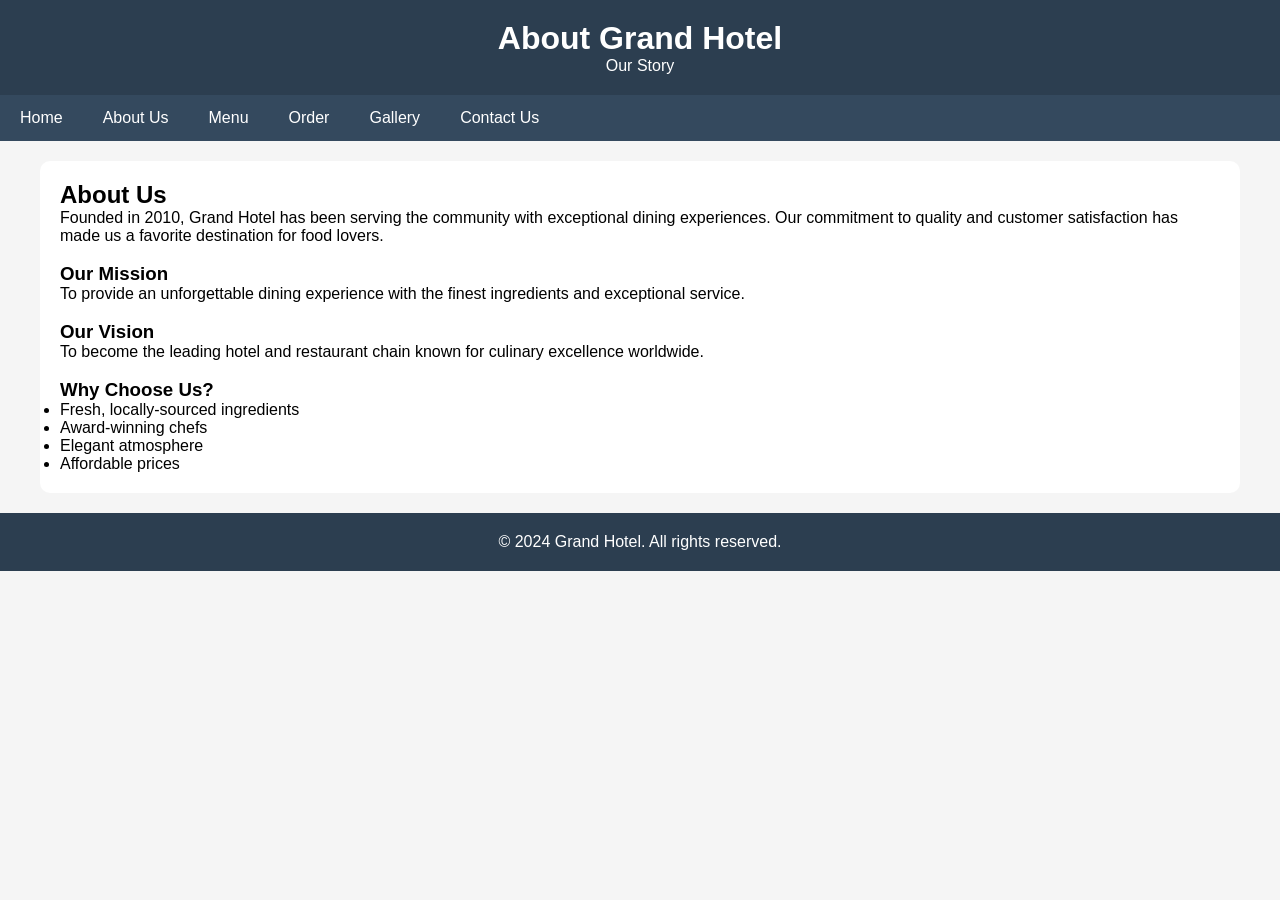
<file: mywebproject/about.html>
<!DOCTYPE html>
<html>
<head>
    <title>About Us - Grand Hotel</title>
    <link rel="stylesheet" href="style.css">
</head>
<body>

<div class="header">
    <h1>About Grand Hotel</h1>
    <p>Our Story</p>
</div>

<div class="navbar">
    <a href="index.html">Home</a>
    <a href="about.html">About Us</a>
    <a href="menu.html">Menu</a>
    <a href="order.html">Order</a>
    <a href="gallery.html">Gallery</a>
    <a href="contact.html">Contact Us</a>
</div>

<div class="container">
    <h2>About Us</h2>
    <p>Founded in 2010, Grand Hotel has been serving the community with exceptional dining experiences. Our commitment to quality and customer satisfaction has made us a favorite destination for food lovers.</p>
    <br>
    <h3>Our Mission</h3>
    <p>To provide an unforgettable dining experience with the finest ingredients and exceptional service.</p>
    <br>
    <h3>Our Vision</h3>
    <p>To become the leading hotel and restaurant chain known for culinary excellence worldwide.</p>
    <br>
    <h3>Why Choose Us?</h3>
    <ul>
        <li>Fresh, locally-sourced ingredients</li>
        <li>Award-winning chefs</li>
        <li>Elegant atmosphere</li>
        <li>Affordable prices</li>
    </ul>
</div>

<div class="footer">
    <p>&copy; 2024 Grand Hotel. All rights reserved.</p>
</div>

</body>
</html>
</file>
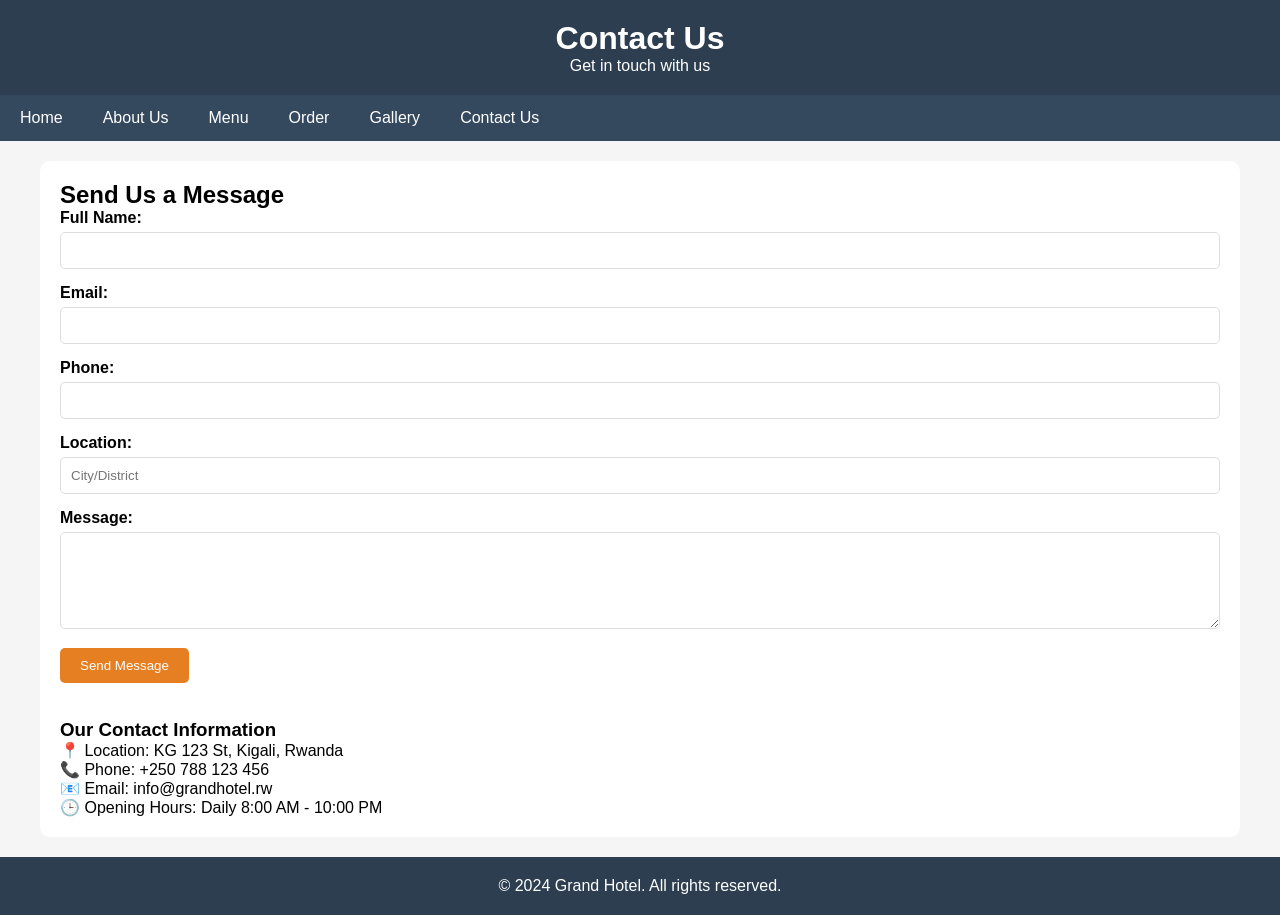
<file: mywebproject/contact.html>
<!DOCTYPE html>
<html>
<head>
    <title>Contact Us - Grand Hotel</title>
    <link rel="stylesheet" href="style.css">
</head>
<body>

<div class="header">
    <h1>Contact Us</h1>
    <p>Get in touch with us</p>
</div>

<div class="navbar">
    <a href="index.html">Home</a>
    <a href="about.html">About Us</a>
    <a href="menu.html">Menu</a>
    <a href="order.html">Order</a>
    <a href="gallery.html">Gallery</a>
    <a href="contact.html">Contact Us</a>
</div>

<div class="container">
    <h2>Send Us a Message</h2>
    <form action="save_message.php" method="post">
        
        <div class="form-group">
            <label>Full Name:</label>
            <input type="text" name="fullname" required>
        </div>
        
        <div class="form-group">
            <label>Email:</label>
            <input type="email" name="email" required>
        </div>
        
        <div class="form-group">
            <label>Phone:</label>
            <input type="tel" name="phone" required>
        </div>
        
        <div class="form-group">
            <label>Location:</label>
            <input type="text" name="location" placeholder="City/District" required>
        </div>
        
        <div class="form-group">
            <label>Message:</label>
            <textarea name="message" rows="5" required></textarea>
        </div>
        
        <button type="submit">Send Message</button>
        
    </form>
    
    <br><br>
    <h3>Our Contact Information</h3>
    <p>📍 Location: KG 123 St, Kigali, Rwanda</p>
    <p>📞 Phone: +250 788 123 456</p>
    <p>📧 Email: info@grandhotel.rw</p>
    <p>🕒 Opening Hours: Daily 8:00 AM - 10:00 PM</p>
</div>

<div class="footer">
    <p>&copy; 2024 Grand Hotel. All rights reserved.</p>
</div>

</body>
</html>
</file>
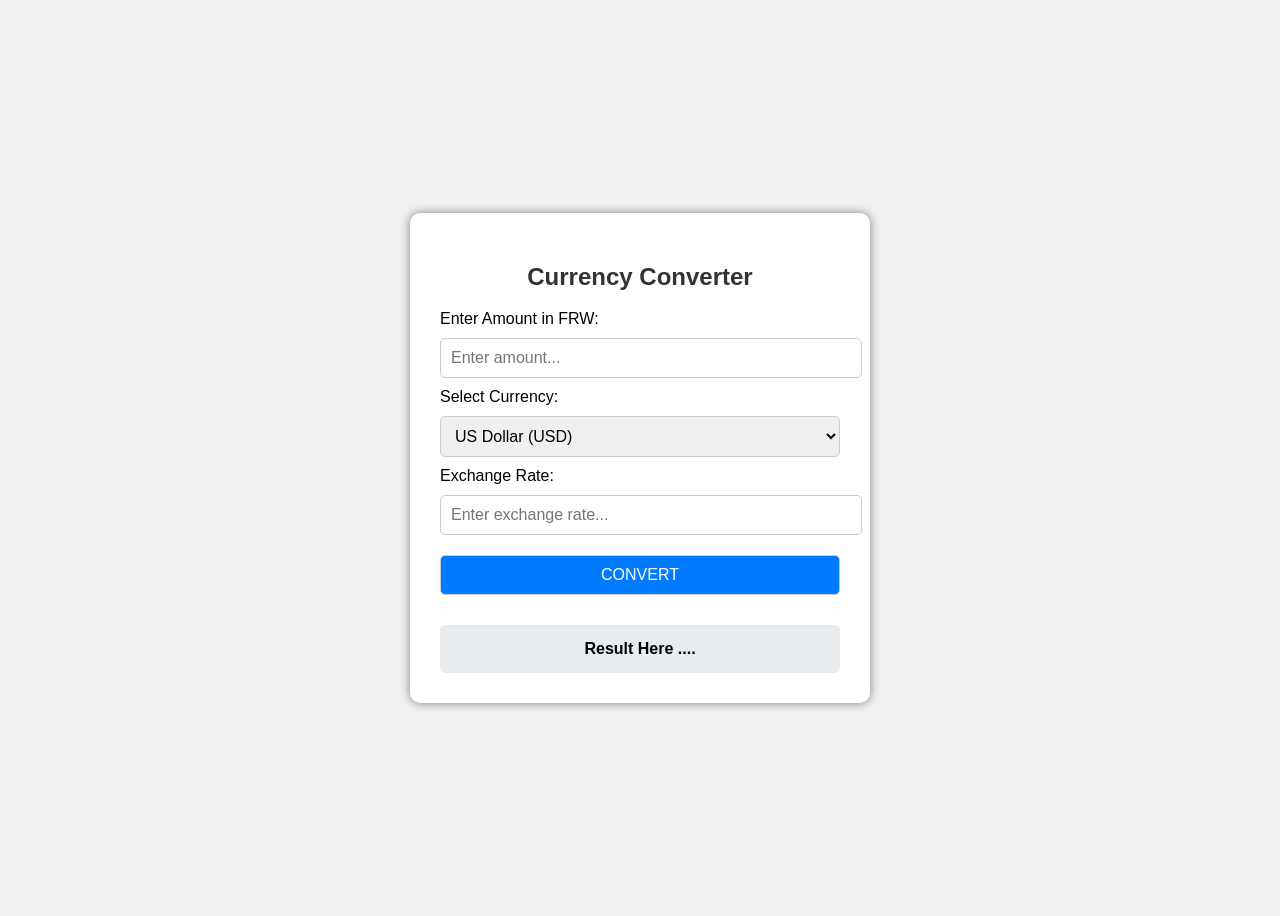
<file: mywebproject/currency_converter.html>
<!DOCTYPE html>
<html>
<head>
    <title>Currency Converter</title>
    <style>
        body {
            font-family: Arial;
            background-color: #f0f0f0;
            display: flex;
            justify-content: center;
            align-items: center;
            height: 100vh;
        }
        
        .converter-box {
            background-color: white;
            padding: 30px;
            border-radius: 10px;
            box-shadow: 0 0 10px gray;
            width: 400px;
        }
        
        h2 {
            text-align: center;
            color: #333;
        }
        
        input, select, button {
            width: 100%;
            padding: 10px;
            margin: 10px 0;
            border: 1px solid #ccc;
            border-radius: 5px;
            font-size: 16px;
        }
        
        button {
            background-color: #007bff;
            color: white;
            cursor: pointer;
        }
        
        button:hover {
            background-color: #0056b3;
        }
        
        .result {
            background-color: #e9ecef;
            padding: 15px;
            border-radius: 5px;
            margin-top: 20px;
            text-align: center;
            font-weight: bold;
        }
    </style>
</head>
<body>

<div class="converter-box">
    <h2>Currency Converter</h2>
    
    <label>Enter Amount in FRW:</label>
    <input type="number" id="amount" placeholder="Enter amount...">
    
    <label>Select Currency:</label>
    <select id="currency">
        <option value="USD">US Dollar (USD)</option>
        <option value="EUR">Euro (EUR)</option>
        <option value="GBP">British Pound (GBP)</option>
    </select>
    
    <label>Exchange Rate:</label>
    <input type="number" id="rate" placeholder="Enter exchange rate...">
    
    <button onclick="convertCurrency()">CONVERT</button>
    
    <div class="result" id="result">
        Result Here ....
    </div>
</div>

<script>
    function convertCurrency() {
        // Get values from input fields
        let amount = document.getElementById("amount").value;
        let rate = document.getElementById("rate").value;
        let currency = document.getElementById("currency").value;
        
        // Check if fields are empty
        if(amount == "" || rate == "") {
            document.getElementById("result").innerHTML = "Please enter amount and rate!";
            return;
        }
        
        // Do the conversion
        let convertedAmount = amount / rate;
        
        // Display the result
        document.getElementById("result").innerHTML = 
            amount + " FRW = " + convertedAmount.toFixed(2) + " " + currency;
    }
</script>

</body>
</html>
</file>
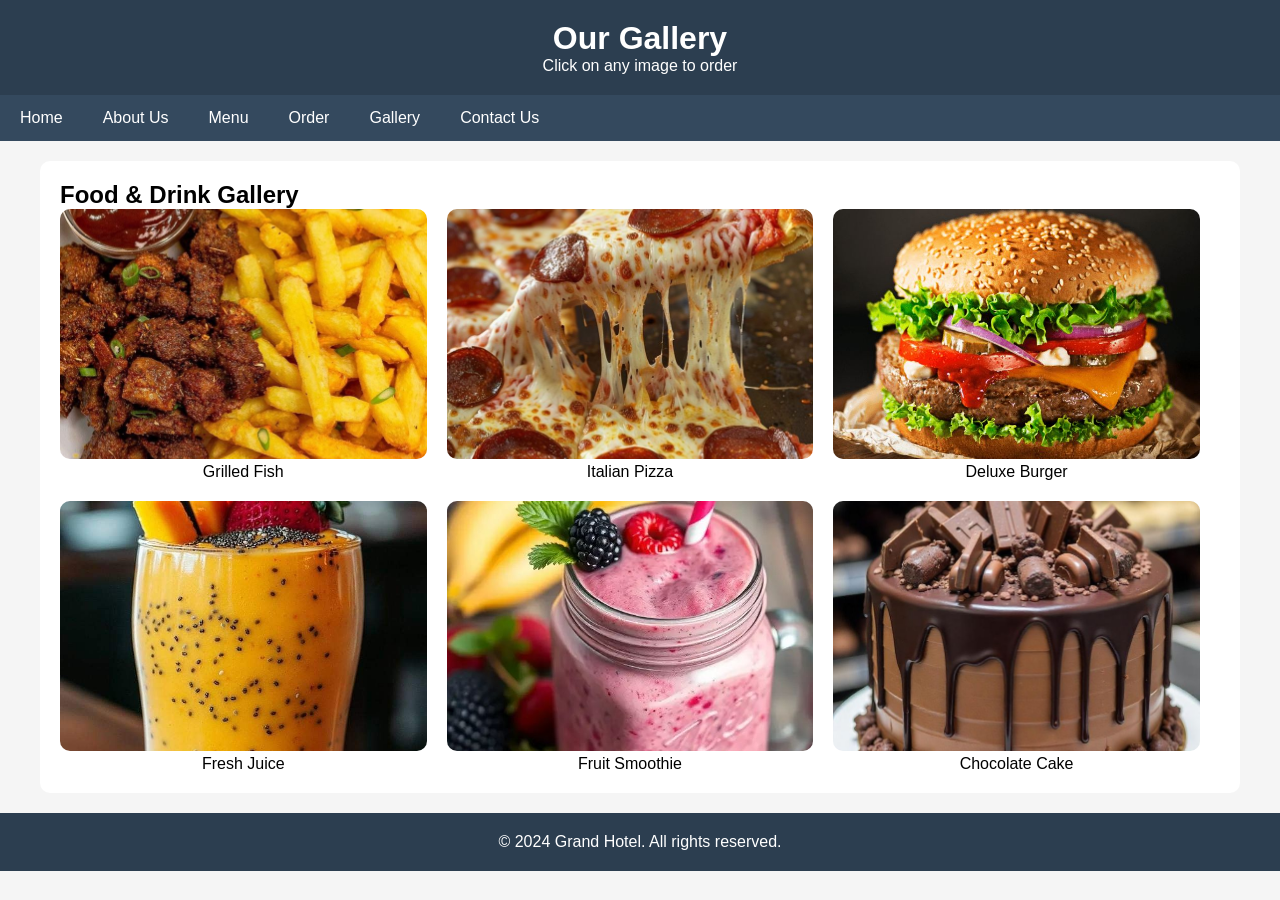
<file: mywebproject/gallery.html>
<!DOCTYPE html>
<html>
<head>
    <title>Gallery - Grand Hotel</title>
    <link rel="stylesheet" href="style.css">
</head>
<body>

<div class="header">
    <h1>Our Gallery</h1>
    <p>Click on any image to order</p>
</div>

<div class="navbar">
    <a href="index.html">Home</a>
    <a href="about.html">About Us</a>
    <a href="menu.html">Menu</a>
    <a href="order.html">Order</a>
    <a href="gallery.html">Gallery</a>
    <a href="contact.html">Contact Us</a>
</div>

<div class="container">
    <h2>Food & Drink Gallery</h2>
    <div class="gallery">
        
        <div class="gallery-item">
            <a href="order.html">
                <img src="images/food1.jpg" alt="Grilled Fish">
            </a>
            <p>Grilled Fish</p>
        </div>
        
        <div class="gallery-item">
            <a href="order.html">
                <img src="images/food2.jpg" alt="Pizza">
            </a>
            <p>Italian Pizza</p>
        </div>
        
        <div class="gallery-item">
            <a href="order.html">
                <img src="images/food3.jpg" alt="Burger">
            </a>
            <p>Deluxe Burger</p>
        </div>
        
        <div class="gallery-item">
            <a href="order.html">
                <img src="images/drink1.jpg" alt="Fresh Juice">
            </a>
            <p>Fresh Juice</p>
        </div>
        
        <div class="gallery-item">
            <a href="order.html">
                <img src="images/drink2.jpg" alt="Smoothie">
            </a>
            <p>Fruit Smoothie</p>
        </div>
        
        <div class="gallery-item">
            <a href="order.html">
                <img src="images/food4.jpg" alt="Dessert">
            </a>
            <p>Chocolate Cake</p>
        </div>
        
    </div>
</div>

<div class="footer">
    <p>&copy; 2024 Grand Hotel. All rights reserved.</p>
</div>

</body>
</html>
</file>
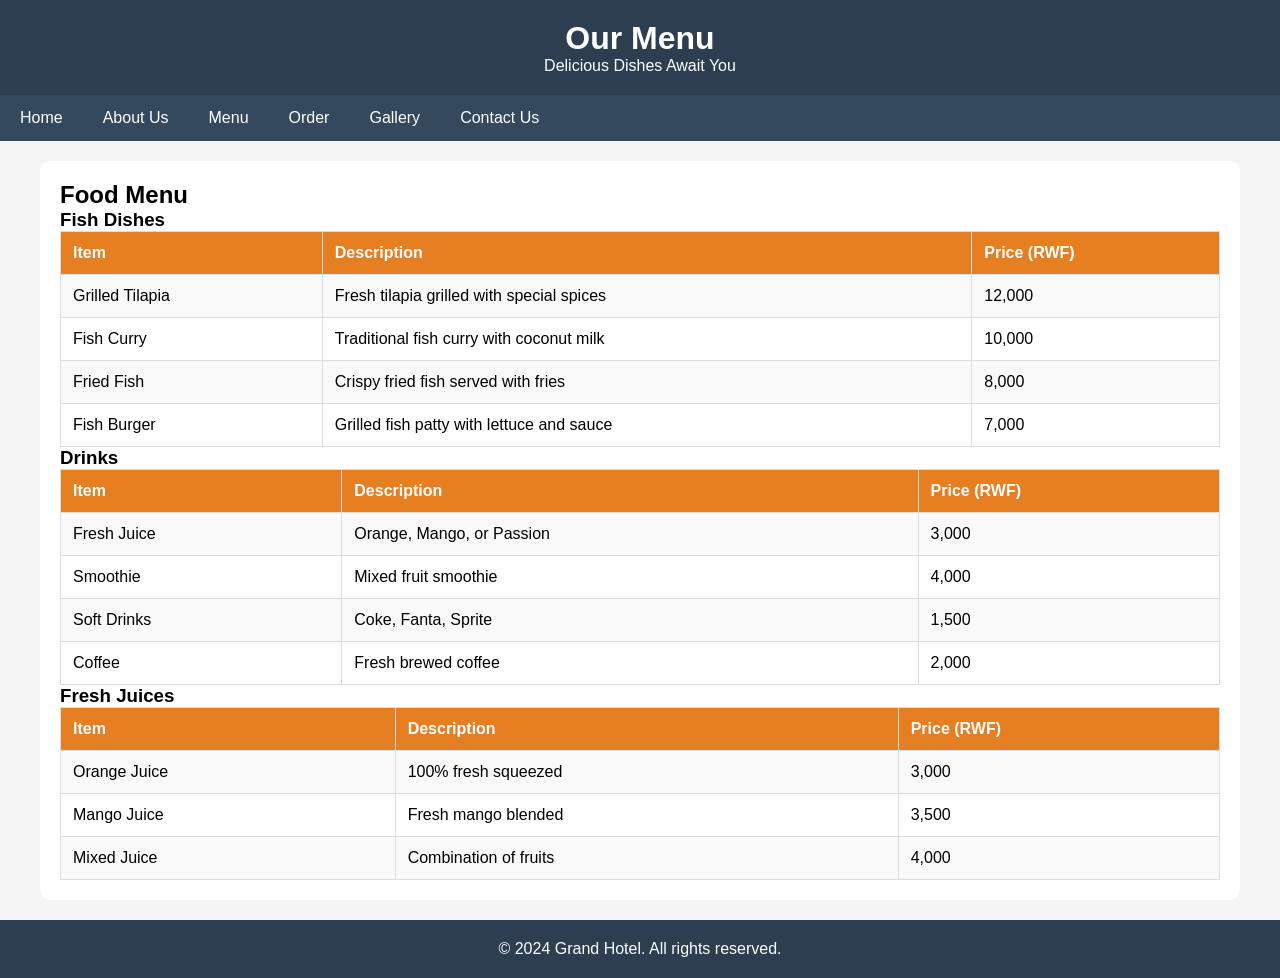
<file: mywebproject/menu.html>
<!DOCTYPE html>
<html>
<head>
    <title>Menu - Grand Hotel</title>
    <link rel="stylesheet" href="style.css">
</head>
<body>

<div class="header">
    <h1>Our Menu</h1>
    <p>Delicious Dishes Await You</p>
</div>

<div class="navbar">
    <a href="index.html">Home</a>
    <a href="about.html">About Us</a>
    <a href="menu.html">Menu</a>
    <a href="order.html">Order</a>
    <a href="gallery.html">Gallery</a>
    <a href="contact.html">Contact Us</a>
</div>

<div class="container">
    <h2>Food Menu</h2>
    
    <h3>Fish Dishes</h3>
    <table class="menu-table">
        <tr>
            <th>Item</th>
            <th>Description</th>
            <th>Price (RWF)</th>
        </tr>
        <tr>
            <td>Grilled Tilapia</td>
            <td>Fresh tilapia grilled with special spices</td>
            <td>12,000</td>
        </tr>
        <tr>
            <td>Fish Curry</td>
            <td>Traditional fish curry with coconut milk</td>
            <td>10,000</td>
        </tr>
        <tr>
            <td>Fried Fish</td>
            <td>Crispy fried fish served with fries</td>
            <td>8,000</td>
        </tr>
        <tr>
            <td>Fish Burger</td>
            <td>Grilled fish patty with lettuce and sauce</td>
            <td>7,000</td>
        </tr>
    </table>
    
    <h3>Drinks</h3>
    <table class="menu-table">
        <tr>
            <th>Item</th>
            <th>Description</th>
            <th>Price (RWF)</th>
        </tr>
        <tr>
            <td>Fresh Juice</td>
            <td>Orange, Mango, or Passion</td>
            <td>3,000</td>
        </tr>
        <tr>
            <td>Smoothie</td>
            <td>Mixed fruit smoothie</td>
            <td>4,000</td>
        </tr>
        <tr>
            <td>Soft Drinks</td>
            <td>Coke, Fanta, Sprite</td>
            <td>1,500</td>
        </tr>
        <tr>
            <td>Coffee</td>
            <td>Fresh brewed coffee</td>
            <td>2,000</td>
        </tr>
    </table>
    
    <h3>Fresh Juices</h3>
    <table class="menu-table">
        <tr>
            <th>Item</th>
            <th>Description</th>
            <th>Price (RWF)</th>
        </tr>
        <tr>
            <td>Orange Juice</td>
            <td>100% fresh squeezed</td>
            <td>3,000</td>
        </tr>
        <tr>
            <td>Mango Juice</td>
            <td>Fresh mango blended</td>
            <td>3,500</td>
        </tr>
        <tr>
            <td>Mixed Juice</td>
            <td>Combination of fruits</td>
            <td>4,000</td>
        </tr>
    </table>
</div>

<div class="footer">
    <p>&copy; 2024 Grand Hotel. All rights reserved.</p>
</div>

</body>
</html>
</file>
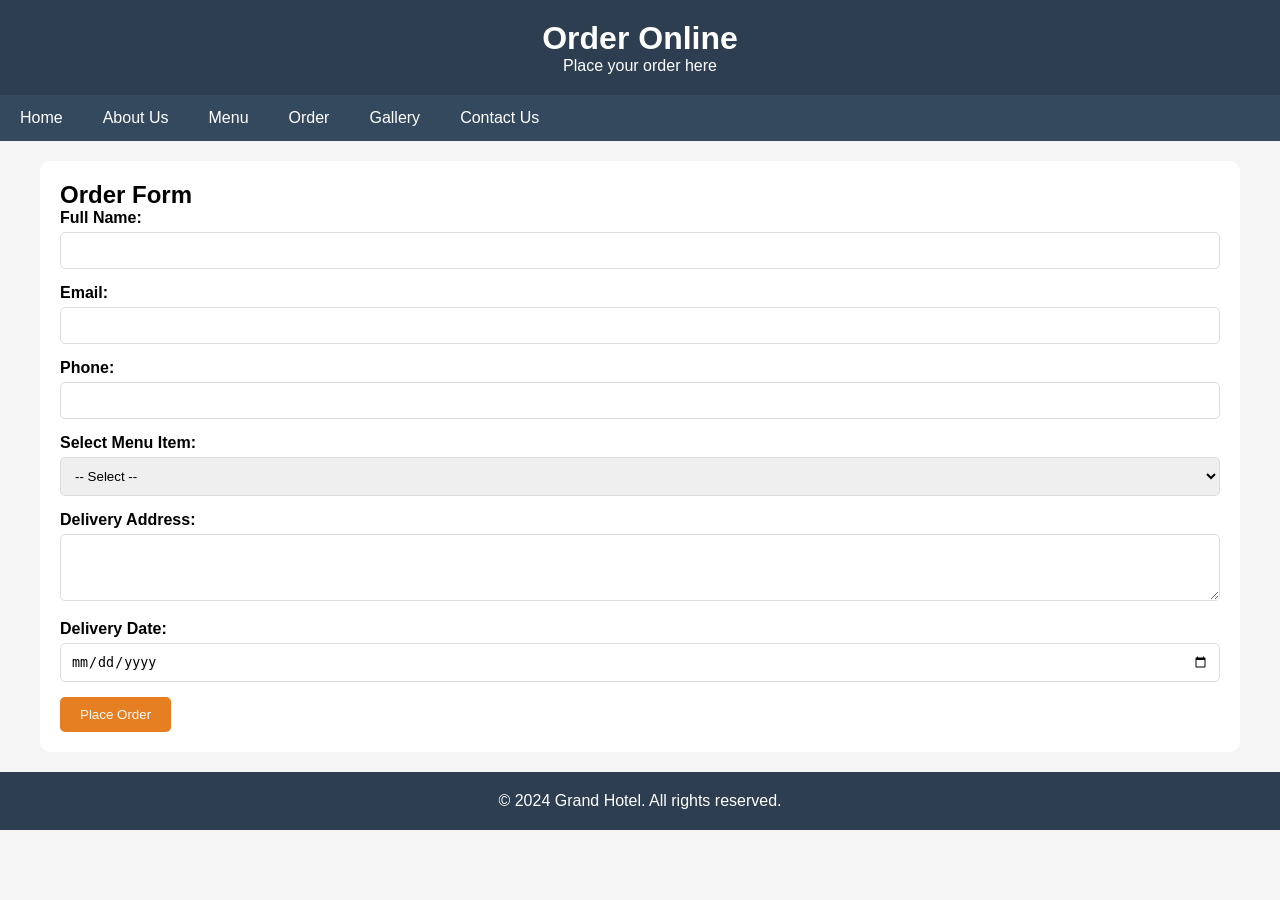
<file: mywebproject/order.html>
<!DOCTYPE html>
<html>
<head>
    <title>Order Online - Grand Hotel</title>
    <link rel="stylesheet" href="style.css">
</head>
<body>

<div class="header">
    <h1>Order Online</h1>
    <p>Place your order here</p>
</div>

<div class="navbar">
    <a href="index.html">Home</a>
    <a href="about.html">About Us</a>
    <a href="menu.html">Menu</a>
    <a href="order.html">Order</a>
    <a href="gallery.html">Gallery</a>
    <a href="contact.html">Contact Us</a>
</div>

<div class="container">
    <h2>Order Form</h2>
    <form action="save_order.php" method="post">
        
        <div class="form-group">
            <label>Full Name:</label>
            <input type="text" name="fullname" required>
        </div>
        
        <div class="form-group">
            <label>Email:</label>
            <input type="email" name="email" required>
        </div>
        
        <div class="form-group">
            <label>Phone:</label>
            <input type="tel" name="phone" required>
        </div>
        
        <div class="form-group">
            <label>Select Menu Item:</label>
            <select name="menu_item" required>
                <option value="">-- Select --</option>
                <option value="Grilled Tilapia">Grilled Tilapia - 12,000 RWF</option>
                <option value="Fish Curry">Fish Curry - 10,000 RWF</option>
                <option value="Fried Fish">Fried Fish - 8,000 RWF</option>
                <option value="Fish Burger">Fish Burger - 7,000 RWF</option>
                <option value="Fresh Juice">Fresh Juice - 3,000 RWF</option>
                <option value="Smoothie">Smoothie - 4,000 RWF</option>
                <option value="Pizza">Pizza - 15,000 RWF</option>
                <option value="Burger">Burger - 5,000 RWF</option>
            </select>
        </div>
        
        <div class="form-group">
            <label>Delivery Address:</label>
            <textarea name="address" rows="3" required></textarea>
        </div>
        
        <div class="form-group">
            <label>Delivery Date:</label>
            <input type="date" name="order_date" required>
        </div>
        
        <button type="submit">Place Order</button>
        
    </form>
</div>

<div class="footer">
    <p>&copy; 2024 Grand Hotel. All rights reserved.</p>
</div>

</body>
</html>
</file>
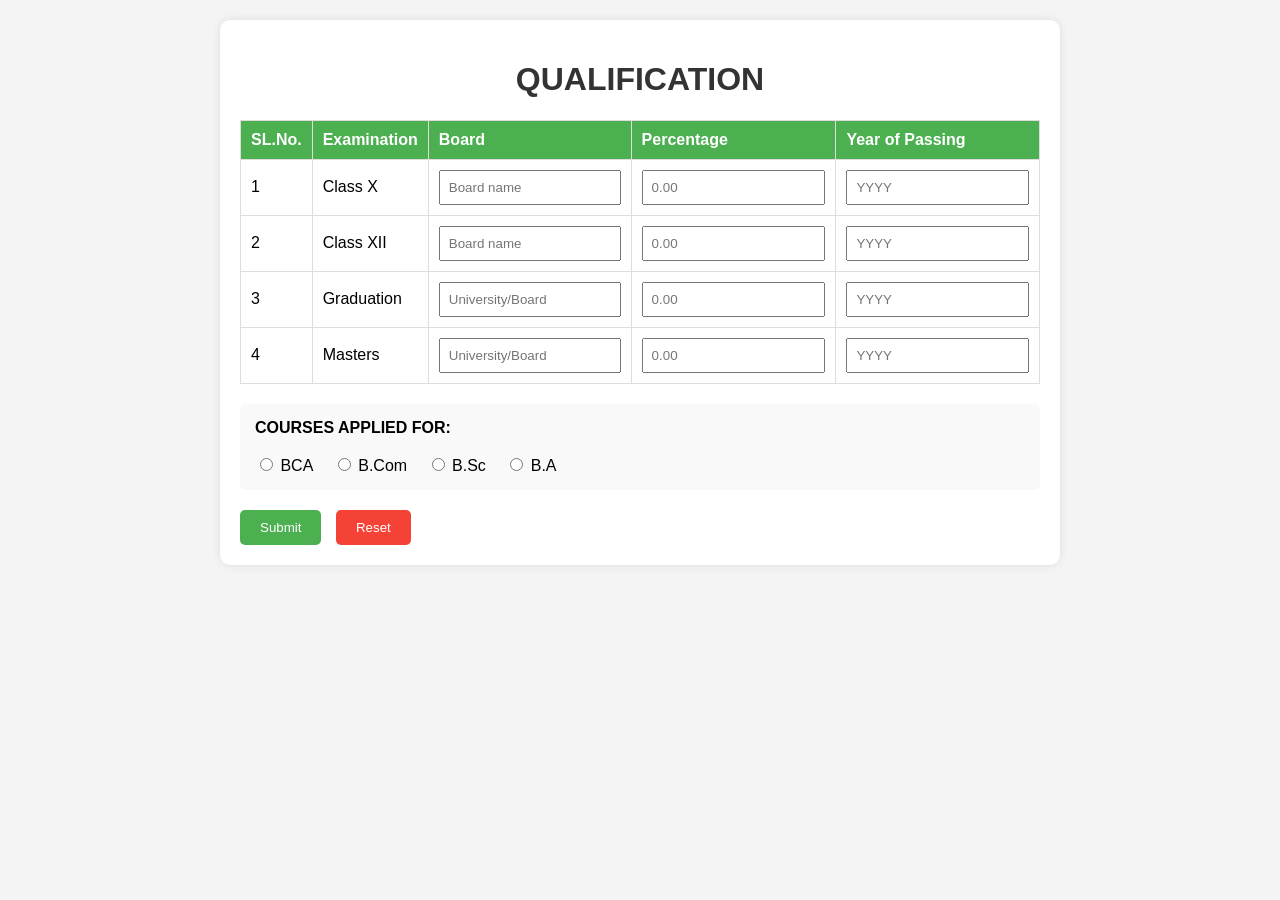
<file: mywebproject/qualification_form.html>
<!DOCTYPE html>
<html>
<head>
    <title>Qualification Form</title>
    <style>
        body {
            font-family: Arial;
            background-color: #f4f4f4;
            margin: 0;
            padding: 20px;
        }
        
        .container {
            background-color: white;
            max-width: 800px;
            margin: auto;
            padding: 20px;
            border-radius: 10px;
            box-shadow: 0 0 10px rgba(0,0,0,0.1);
        }
        
        h1 {
            text-align: center;
            color: #333;
        }
        
        table {
            width: 100%;
            border-collapse: collapse;
            margin: 20px 0;
        }
        
        th, td {
            border: 1px solid #ddd;
            padding: 10px;
            text-align: left;
        }
        
        th {
            background-color: #4CAF50;
            color: white;
        }
        
        input[type="text"], input[type="number"] {
            width: 100%;
            padding: 8px;
            box-sizing: border-box;
        }
        
        .courses {
            margin: 20px 0;
            padding: 15px;
            background-color: #f9f9f9;
            border-radius: 5px;
        }
        
        .courses label {
            margin-right: 15px;
        }
        
        button {
            background-color: #4CAF50;
            color: white;
            padding: 10px 20px;
            border: none;
            cursor: pointer;
            margin-right: 10px;
            border-radius: 5px;
        }
        
        button[type="reset"] {
            background-color: #f44336;
        }
        
        button:hover {
            opacity: 0.8;
        }
    </style>
</head>
<body>

<div class="container">
    <h1>QUALIFICATION</h1>
    
    <form action="save_qualification.php" method="post">
        <table>
            <tr>
                <th>SL.No.</th>
                <th>Examination</th>
                <th>Board</th>
                <th>Percentage</th>
                <th>Year of Passing</th>
            </tr>
            <tr>
                <td>1</td>
                <td>Class X</td>
                <td><input type="text" name="board10" maxlength="10" placeholder="Board name"></td>
                <td><input type="number" step="0.01" name="percentage10" placeholder="0.00"></td>
                <td><input type="text" name="year10" placeholder="YYYY"></td>
            </tr>
            <tr>
                <td>2</td>
                <td>Class XII</td>
                <td><input type="text" name="board12" maxlength="10" placeholder="Board name"></td>
                <td><input type="number" step="0.01" name="percentage12" placeholder="0.00"></td>
                <td><input type="text" name="year12" placeholder="YYYY"></td>
            </tr>
            <tr>
                <td>3</td>
                <td>Graduation</td>
                <td><input type="text" name="boardgrad" maxlength="10" placeholder="University/Board"></td>
                <td><input type="number" step="0.01" name="percentagegrad" placeholder="0.00"></td>
                <td><input type="text" name="yeargrad" placeholder="YYYY"></td>
            </tr>
            <tr>
                <td>4</td>
                <td>Masters</td>
                <td><input type="text" name="boardmaster" maxlength="10" placeholder="University/Board"></td>
                <td><input type="number" step="0.01" name="percentagemaster" placeholder="0.00"></td>
                <td><input type="text" name="yearmaster" placeholder="YYYY"></td>
            </tr>
        </table>
        
        <div class="courses">
            <strong>COURSES APPLIED FOR:</strong><br><br>
            <label><input type="radio" name="course" value="BCA"> BCA</label>
            <label><input type="radio" name="course" value="B.Com"> B.Com</label>
            <label><input type="radio" name="course" value="B.Sc"> B.Sc</label>
            <label><input type="radio" name="course" value="B.A"> B.A</label>
        </div>
        
        <button type="submit">Submit</button>
        <button type="reset">Reset</button>
    </form>
</div>

</body>
</html>
</file>
<file: mywebproject/style.css>
/* This is the main stylesheet for all pages */

* {
    margin: 0;
    padding: 0;
    box-sizing: border-box;
}

body {
    font-family: 'Arial', sans-serif;
    background-color: #f5f5f5;
}

/* Header and Navigation */
.header {
    background-color: #2c3e50;
    color: white;
    padding: 20px;
    text-align: center;
}

.navbar {
    background-color: #34495e;
    overflow: hidden;
}

.navbar a {
    float: left;
    display: block;
    color: white;
    text-align: center;
    padding: 14px 20px;
    text-decoration: none;
}

.navbar a:hover {
    background-color: #ddd;
    color: black;
}

/* Container for page content */
.container {
    max-width: 1200px;
    margin: 20px auto;
    padding: 20px;
    background-color: white;
    border-radius: 10px;
}

/* Footer */
.footer {
    background-color: #2c3e50;
    color: white;
    text-align: center;
    padding: 20px;
    margin-top: 20px;
}

/* Form Styling */
.form-group {
    margin-bottom: 15px;
}

.form-group label {
    display: block;
    margin-bottom: 5px;
    font-weight: bold;
}

.form-group input, 
.form-group select, 
.form-group textarea {
    width: 100%;
    padding: 10px;
    border: 1px solid #ddd;
    border-radius: 5px;
}

button {
    background-color: #e67e22;
    color: white;
    padding: 10px 20px;
    border: none;
    border-radius: 5px;
    cursor: pointer;
}

button:hover {
    background-color: #d35400;
}

/* Gallery Styling */
.gallery {
    display: flex;
    flex-wrap: wrap;
    gap: 20px;
}

.gallery-item {
    width: calc(33.33% - 20px);
    text-align: center;
}

.gallery-item img {
    width: 100%;
    height: 250px;
    object-fit: cover;
    border-radius: 10px;
    cursor: pointer;
    transition: transform 0.3s;
}

.gallery-item img:hover {
    transform: scale(1.05);
}

/* Menu Table */
.menu-table {
    width: 100%;
    border-collapse: collapse;
}

.menu-table th, 
.menu-table td {
    border: 1px solid #ddd;
    padding: 12px;
    text-align: left;
}

.menu-table th {
    background-color: #e67e22;
    color: white;
}

.menu-table tr:nth-child(even) {
    background-color: #f9f9f9;
}

/* Responsive Design */
@media (max-width: 768px) {
    .navbar a {
        float: none;
        width: 100%;
    }
    
    .gallery-item {
        width: 100%;
    }
}
</file>
